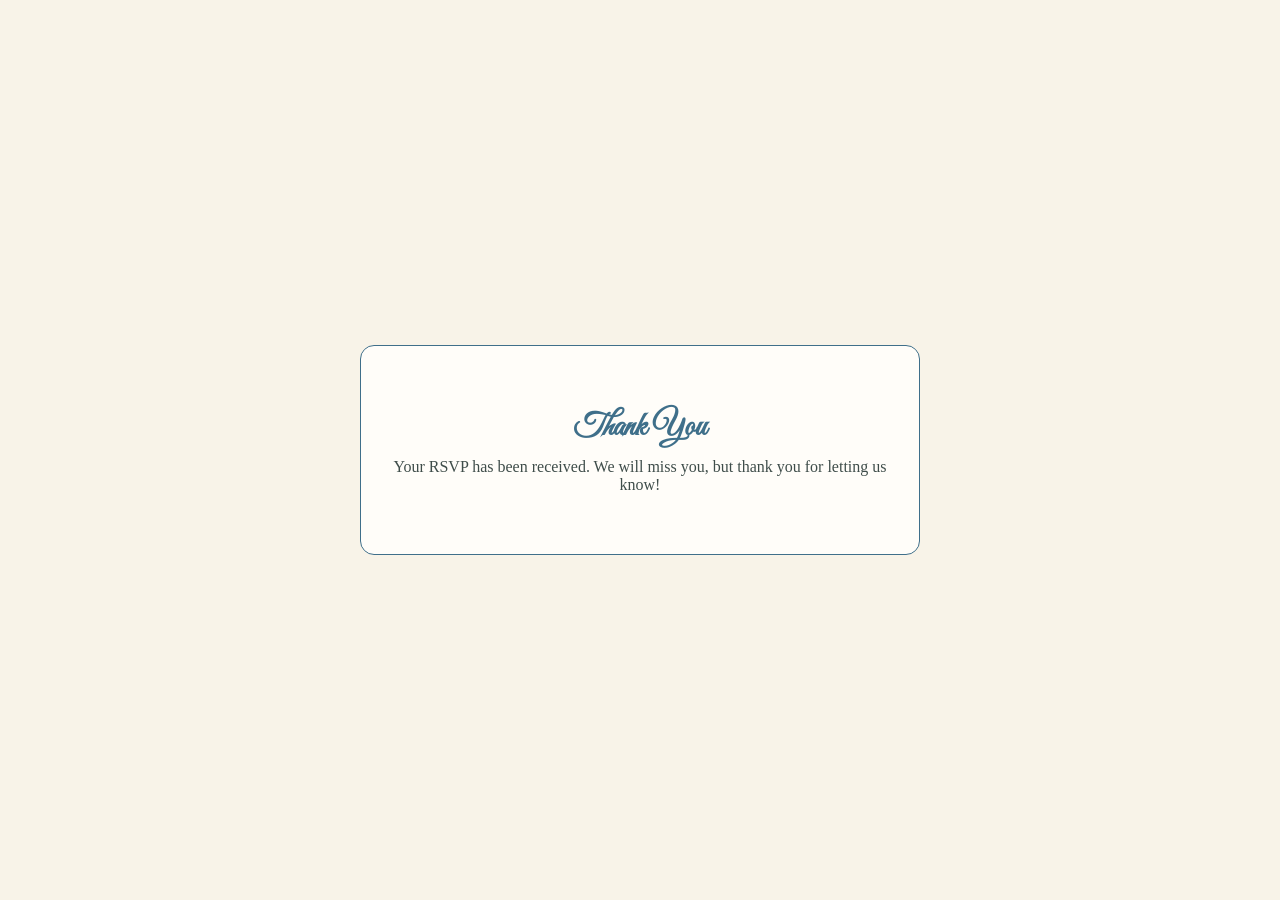
<file: thank-you.html>
<!DOCTYPE html>
<html lang="en">
	<head>
		<link href="https://fonts.googleapis.com/css2?family=Great+Vibes&display=swap" rel="stylesheet">
		<meta charset="UTF-8">
		<meta name="viewport" content="width=device-width, initial-scale=1.0">
		<title>Thank You | Aiman & Azzalea</title>
		<link rel="stylesheet" href="style.css?v=20260407c">
	</head>

	<body>
		<!-- TODO: Have the messages be different based on RSVP response -->
		<main class="thank-you-page">
			<section class="thank-you-card">
				<h1 class="cursive-text">Thank You</h1>
				<p id="rsvp-message"></p>
			</section>
		</main>
		<script>
			const params = new URLSearchParams(window.location.search);
			const rsvp = params.get('rsvp');
			const messageEl = document.getElementById('rsvp-message');

			if (rsvp === 'yes') {
				messageEl.textContent = 'Your RSVP has been received. We are so excited to celebrate with you!';
			} else {
				messageEl.textContent = 'Your RSVP has been received. We will miss you, but thank you for letting us know!';
			}
		</script>
	</body>
</html>
</file>
<file: style.css>
:root {
  --primary: #4d8fa8;
  --secondary: #3f6f8a;
  --tertiary: #2c4e5b;
  --text: #3f4d4a;
  --panel: #fffdf9;
  --panel-border: #e2d9cb;
}

html {
  scroll-behavior: smooth;
}

body {
  font-family: 'Georgia', serif;
  background-color: #f8f3e8;
  color: var(--text);
  text-align: center;
  margin: 0;
}

.cursive-text {
    font-family: 'Great Vibes', cursive;
    font-size: 2em;
}

header {
  background-color: transparent;
  padding: 40px 20px;
}

h1 {
  font-size: 3em;
  margin-bottom: 10px;
}

section {
  padding: 40px 20px;
}

.hero {
  /* min-height: 100vh; */
  min-height: 100svh;
  display: flex;
  flex-direction: column;
  justify-content: center;
  align-items: center;
  gap: 14px;
  padding: 0px;
  background: url('images/hero-banner.png') center/cover no-repeat;
  position: relative;
  overflow: hidden;
}

.hero-overlay {
  position: absolute;
  top: 0;
  left: 0;
  width: 100%;
  height: 100%;
  object-fit: cover; /* keeps proportions nice */
  pointer-events: none; /* lets clicks pass through */
}

.hero-kicker,
.hero-names,
.hero-date,
.hero-rsvp-btn {
  position: relative;
  z-index: 1;
}

.hero-kicker {
  margin: 0;
  letter-spacing: 0.16em;
  text-transform: uppercase;
  color: var(--secondary);
  font-size: clamp(0.9rem, 1.8vw, 1.75rem);
  font-weight: bold;
}

.hero-names {
  margin: 0;
  padding: 50px 0px;
  font-size: clamp(3rem, 13vw, 12rem);
  line-height: 1;
  letter-spacing: -0.02em;
  color: var(--primary); 
  text-shadow: 10px 12px 6px rgba(63, 111, 138, 0.3);
}

.hero-date {
  margin: 0;
  font-size: clamp(1rem, 2.2vw, 1.75rem);
  color: var(--secondary);
  font-weight: bold;
}

.hero-rsvp-btn {
  margin-top: 10px;
  display: inline-block;
  padding: 12px 28px;
  border-radius: 999px;
  background-color: var(--secondary);
  color: #fffdf8;
  font-weight: bold;
  text-decoration: none;
  border: 2px solid rgba(63, 111, 138, 0.42);
  box-shadow: 0 10px 24px rgba(20, 62, 58, 0.15);
}

.hero-rsvp-btn:hover {
  background-color: var(--primary);
}

@keyframes fadeUp {
  from {
    opacity: 0;
    transform: translateY(20px);
  }
  to {
    opacity: 1;
    transform: translateY(0);
  }
}

.fade-load {
  opacity: 0;
  animation: fadeUp 700ms ease forwards;
}

.delay-1 {
  animation-delay: 100ms;
}

.delay-2 {
  animation-delay: 220ms;
}

.delay-3 {
  animation-delay: 340ms;
}

.delay-4 {
  animation-delay: 460ms;
}

.content-section {
  margin: 26px auto;
  border: none;
  padding: 40px 20px;
  font-family: "Lora", serif;
}

body.js-animate .content-section {
  opacity: 0;
  transform: translateY(28px);
  transition: opacity 700ms ease, transform 700ms ease;
}

body.js-animate .content-section.is-visible {
  opacity: 1;
  transform: translateY(0);
}

.content-section h1 {
  color: var(--primary);
  margin: 24px;
}

.content-section h2 {
  color: var(--secondary);
  padding: 12px;
  margin: 25px;
}

.content-section p {
  font-size: 1.1rem;
  color: var(--text);
}

.content-section a i {
  color: var(--tertiary);
  font-size: 28px;
  transition: transform 0.2s ease;
}

.content-section a i:hover {
  transform: scale(1.2);
}

.border-bottom {
  left: 0;
  right: 0;
  top: 50%;
  transform: translateY(-50%);
  height: 15px;
  background: linear-gradient(
    90deg,
    rgba(226, 217, 203, 0) 0%,
    var(--primary) 25%,
    var(--primary) 75%,
    rgba(226, 217, 203, 0) 100%
  );
}

a {
  color: var(--secondary);
  text-decoration: none;
  font-weight: bold;
}

.rsvp-form {
  max-width: 480px;
  width: 100%;
  margin: 24px auto 0;
  padding: 24px;
  box-sizing: border-box;
  border: none;
  border-radius: 12px;
  text-align: left;
  resize: none; 
}

.rsvp-form label,
.rsvp-form legend {
  display: block;
  margin-bottom: 8px;
  font-weight: bold;
  color: var(--secondary);
}

.rsvp-form input[type="text"],
.rsvp-form input[type="tel"],
.rsvp-form input[type="number"],
.rsvp-form textarea {
  width: 100%;
  box-sizing: border-box;
  margin-bottom: 16px;
  padding: 12px;
  border: 1px solid #d6ccbc;
  border-radius: 8px;
  background-color: #fffefb;
  color: #3d4a47;
  font-size: 1rem;
  resize: none;
  font-family: "Lora", serif;
}

.rsvp-form input:focus,
.rsvp-form textarea:focus {
  outline: none;
  border-color: var(--primary);
  box-shadow: 0 0 0 3px rgba(77, 143, 168, 0.2);
}

.rsvp-form fieldset {
  border: 1px solid #ddd2c3;
  border-radius: 8px;
  margin: 0 0 16px;
  padding: 12px;
}

.radio-row {
  display: flex;
  gap: 20px;
}

.radio-row label {
  display: inline-flex;
  align-items: center;
  gap: 8px;
  margin: 0;
  font-weight: normal;
}

.rsvp-form button {
  font-family: "Lora", serif;
  width: 100%;
  border: 0;
  border-radius: 8px;
  padding: 12px;
  background: var(--primary);
  color: #fbf7ef;
  font-size: 1rem;
  font-weight: bold;
  cursor: pointer;
}

.rsvp-form button:hover {
  background: var(--secondary)
}

.hidden-frame {
  display: none;
}

.form-help {
  margin-top: 12px;
  font-size: 0.95rem;
  color: #5c5c5c;
}

.thank-you-page {
  min-height: 100vh;
  display: flex;
  align-items: center;
  justify-content: center;
  padding: 24px;
  box-sizing: border-box;
}

.thank-you-card {
  width: 100%;
  max-width: 560px;
  background-color: var(--panel);
  border: 1px solid var(--secondary);
  border-radius: 14px;
  padding: 36px 28px;
  box-sizing: border-box;
}

.thank-you-card p {
  margin: 10px 0 24px;
}

.thank-you-card h1 {
  color: var(--secondary);
}

.thank-you-link {
  display: inline-block;
  padding: 10px 16px;
  border-radius: 8px;
  border: 1px solid var(--primary);
  background-color: #edf5f3;
}

.thank-you-link:hover {
  background-color: #e2efec;
}

.wishes-scroll {
  max-width: 600px;
  margin: 24px auto;
  height: 275px;
  overflow: auto;
  position: relative;
  border-radius: 12px;
  background-color: var(--panel);
  border: 1px solid var(--panel-border);
  padding: 20px;
  box-sizing: border-box;
  scroll-behavior: smooth;
  scrollbar-width: thin;
  scrollbar-color: var(--primary) var(--panel);
}

.wish-item {
  padding: 16px;
  margin-bottom: 10px;
  background-color: #fffef9;
}

.content-section .wish-text {
  font-size: 1.05rem;
  color: var(--text);
  margin: 0;
  font-style: italic;
  line-height: 1.5;
}

.content-section .wish-name {
  margin-top: 10px;
  text-align: right;
  color: var(--primary);
}

.loading-text,
.no-wishes,
.error-text {
  color: var(--secondary);
  margin: 0;
  padding: 20px;
}

@media (prefers-reduced-motion: reduce) {
  .fade-load {
    opacity: 1;
    animation: none;
    transform: none;
  }

  body.js-animate .content-section,
  body.js-animate .content-section.is-visible {
    opacity: 1;
    transform: none;
    transition: none;
  }

  .wish-item {
    transition: none;
  }
}

@media (max-width: 640px) {
  .hero {
    min-height: 90svh;
    gap: 10px;
    padding: 28px 16px;
    background-position: center top;
  }

  .hero-overlay {
    object-position: center top;
  }

  .hero-names {
    font-size: clamp(2.8rem, 16vw, 4.6rem);
    padding: 16px 0;
    line-height: 0.95;
    text-shadow: 5px 6px 4px rgba(63, 111, 138, 0.25);
  }

  .hero-kicker {
    font-size: 0.86rem;
    letter-spacing: 0.09em;
  }

  .hero-date {
    font-size: 0.96rem;
  }

  .content-section {
    margin: 10px 0;
    padding: 28px 12px;
    border-radius: 0;
  }

  #rsvp .rsvp-form {
    width: calc(100% - 4px);
    margin-left: auto;
    margin-right: auto;
  }

  .content-section h2 {
    padding: 8px;
  }

  .content-section p {
    font-size: 1rem;
  }

  .rsvp-form {
    padding: 16px;
    max-width: 100%;
  }

  .rsvp-form input[type="text"],
  .rsvp-form input[type="tel"],
  .rsvp-form input[type="number"],
  .rsvp-form textarea,
  .rsvp-form button {
    font-size: 16px;
  }

  .radio-row {
    flex-direction: column;
    gap: 8px;
  }
}

@media (max-width: 900px) {
  .hero {
    padding: 24px 18px;
  }

  .hero-names {
    letter-spacing: -0.01em;
  }

  .content-section {
    margin: 12px auto;
  }
}
</file>
